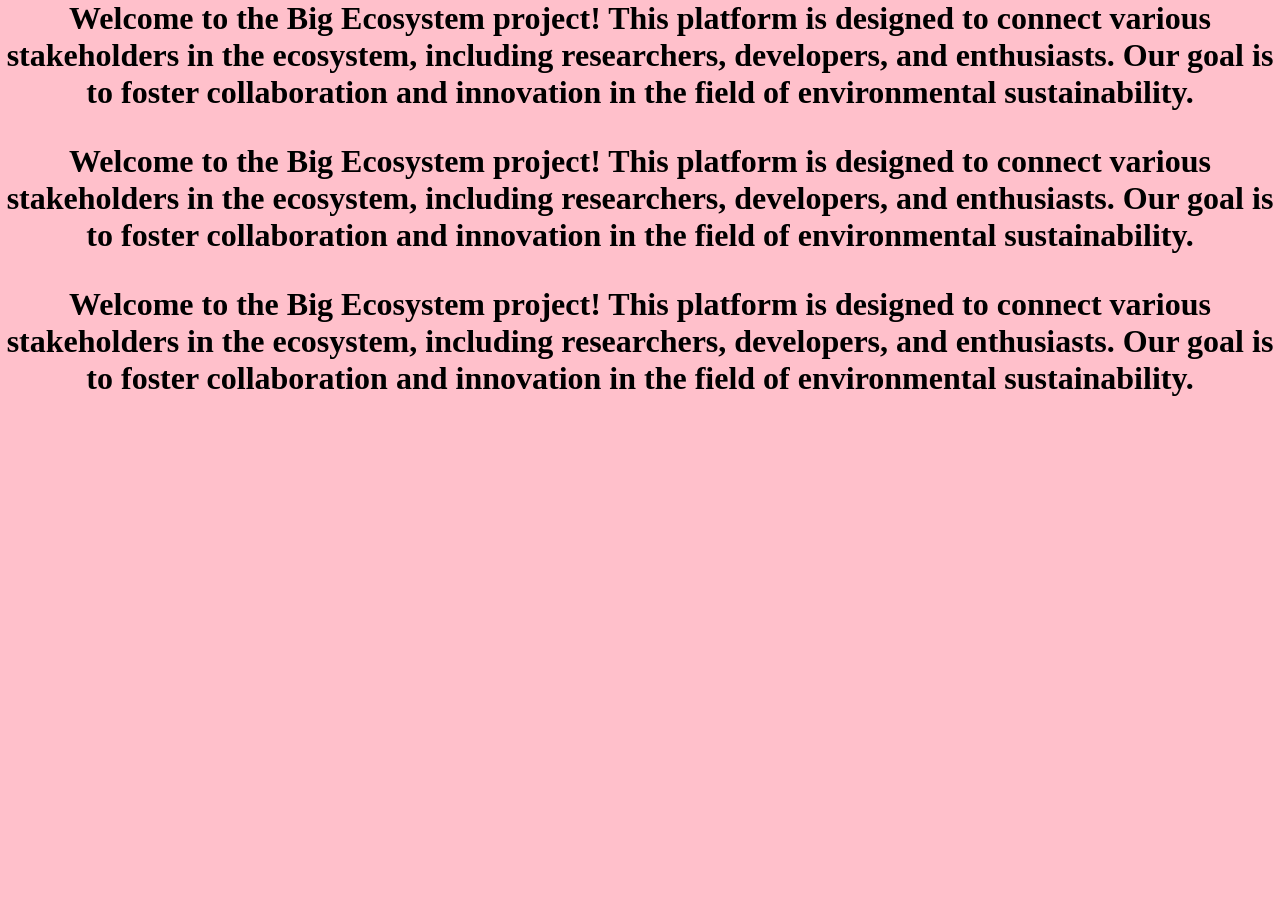
<file: index.html>
<html lang="en">
<head>
    <meta charset="UTF-8">
    <meta name="viewport" content="width=device-width, initial-scale=1.0">
    <title>Document</title>
    <link rel="stylesheet" href="style.css">
</head>
<body>
  <h1><BigEcosystem.1</h1>
  <a href="/contact.html"></a> 
  <p>Welcome to the Big Ecosystem project! This platform is designed to connect various stakeholders in the ecosystem, including researchers, developers, and enthusiasts. Our goal is to foster collaboration and innovation in the field of environmental sustainability.</p>
  <p>Welcome to the Big Ecosystem project! This platform is designed to connect various stakeholders in the ecosystem, including researchers, developers, and enthusiasts. Our goal is to foster collaboration and innovation in the field of environmental sustainability.</p>
  <p>Welcome to the Big Ecosystem project! This platform is designed to connect various stakeholders in the ecosystem, including researchers, developers, and enthusiasts. Our goal is to foster collaboration and innovation in the field of environmental sustainability.</p>
</body>
</html>
</file>
<file: style.css>
body {
    margin: 0;
    background: pink;
    text-align: center;}
</file>
